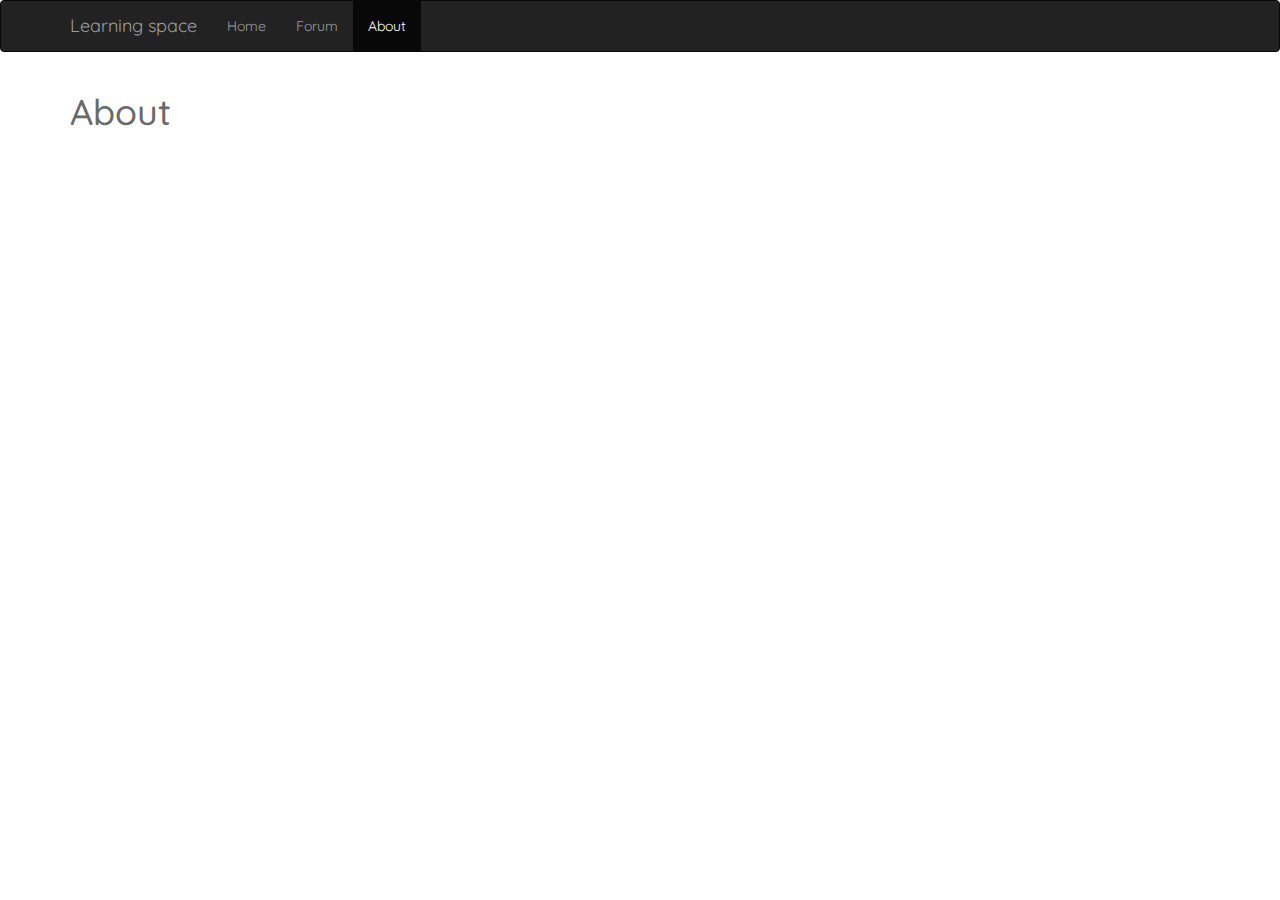
<file: pages/about.html>
<!DOCTYPE html>
<html>
<head>
	<title>About - Learning Space</title>
	<meta charset="utf-8">
	<meta name="viewport" content="width=device-width, initial-scale=1">

	<!--Load Jquery-->
	<script type="text/javascript" src="resources/js/jquery.js"></script>
	<!--Load bootstrap from cdn and custom css-->
	<link rel="stylesheet" href="https://maxcdn.bootstrapcdn.com/bootstrap/3.3.7/css/bootstrap.min.css" integrity="sha384-BVYiiSIFeK1dGmJRAkycuHAHRg32OmUcww7on3RYdg4Va+PmSTsz/K68vbdEjh4u" crossorigin="anonymous">
	
	<link rel="stylesheet" type="text/css" href="resources/css/main.css">

	<!--Load some good fonts-->
	<link href="https://fonts.googleapis.com/css?family=Quicksand" rel="stylesheet">
	

</head>
<body>

<!--Navbar-->
<nav class="navbar navbar-inverse" role="navigation">
	<div class="container">
		<div class="navbar-header">
		<button type="button" class="navbar-toggle" data-toggle="collapse" data-target="#navBarLinks">
			<span class="sr-only">Toggle navigation</span>
			<span class="icon-bar"></span>
			<span class="icon-bar"></span>
			<span class="icon-bar"></span>
		</button>
		<a href="#" class="navbar-brand">Learning space</a>
		
	</div>
	<div class="collapse navbar-collapse" id="navBarLinks">
		<ul class="nav navbar-nav" id="nav-js-list">
		
		</ul>
	</div>
	</div>
</nav>
<!--Navbar end-->

<!--Page content-->
<div class="container">
	<div class="row">
		<div class="col-sm-4">
			<h1>About</h1>
		</div>
	</div>
</div>
<!--Page content end-->

<!--JS for navbar-->
<script type="text/javascript">
	thisPage = "About";
</script>
<!--Load navbar script-->
<script type="text/javascript" src="resources/js/navbar.js"></script>
</body>
</html>
</file>
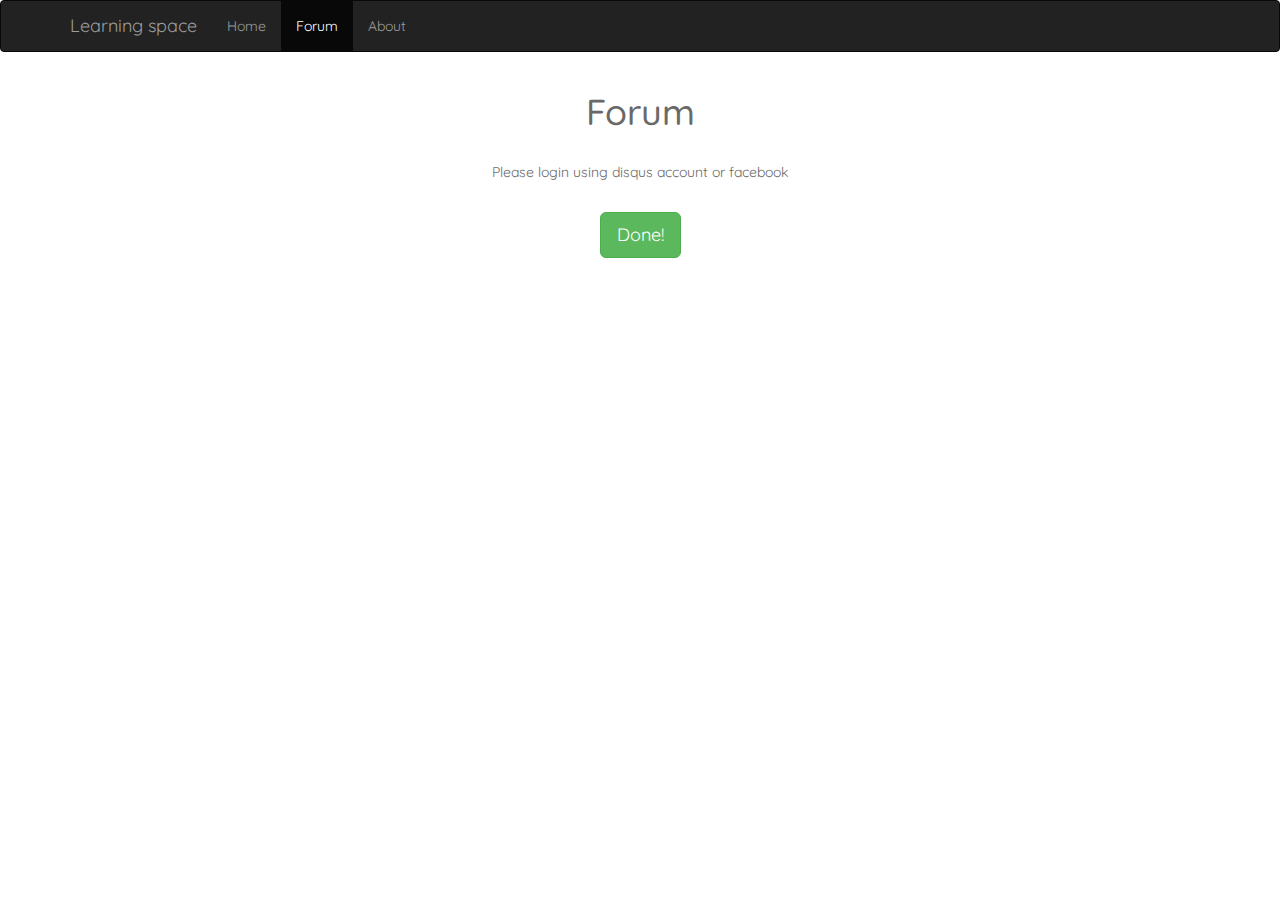
<file: pages/forum.html>
<!DOCTYPE html>
<html>
<head>
	<title>Forum - Learning Space</title>
	<meta charset="utf-8">
	<meta name="viewport" content="width=device-width, initial-scale=1">

	<!--Load Jquery-->
	<script type="text/javascript" src="resources/js/jquery.js"></script>
	<!--Load bootstrap from cdn and custom css-->
	<link rel="stylesheet" href="https://maxcdn.bootstrapcdn.com/bootstrap/3.3.7/css/bootstrap.min.css" integrity="sha384-BVYiiSIFeK1dGmJRAkycuHAHRg32OmUcww7on3RYdg4Va+PmSTsz/K68vbdEjh4u" crossorigin="anonymous">
	
	<link rel="stylesheet" type="text/css" href="resources/css/main.css">
	<link rel="stylesheet" type="text/css" href="resources/css/forum.css">

	<!--Load fonts from google fonts-->
	<link href="https://fonts.googleapis.com/css?family=Quicksand" rel="stylesheet">


</head>
<body>


<!--Navbar-->
<nav class="navbar navbar-inverse" role="navigation">
	<div class="container">
		<div class="navbar-header">
		<button type="button" class="navbar-toggle" data-toggle="collapse" data-target="#navBarLinks">
			<span class="sr-only">Toggle navigation</span>
			<span class="icon-bar"></span>
			<span class="icon-bar"></span>
			<span class="icon-bar"></span>
		</button>
		<a href="#" class="navbar-brand">Learning space</a>
		
	</div>
	<div class="collapse navbar-collapse" id="navBarLinks">
		<ul class="nav navbar-nav" id="nav-js-list">
		
		</ul>
	</div>
	</div>
</nav>
<!--Navbar end-->


<div class="container">
	<div class="row">
		<div class="col-sm-12 text-center">
			<h1>Forum</h1><br>
			<p class="hide-on-click">Please login using disqus account or facebook</p><br>
			<button id="button-login" class="btn btn-success btn-lg hide-on-click">Done!</button>
		</div>
	</div>
	<div class="row">
		<div class="col-lg-12 text-center">

			<!--Start disqus-->
			<div id="disqus_thread" class="forum-disqus"></div>
			<script>
			(function() { // DON'T EDIT BELOW THIS LINE
			var d = document, s = d.createElement('script');
			s.src = 'https://kovailearners-1.disqus.com/embed.js';
			s.setAttribute('data-timestamp', +new Date());
			(d.head || d.body).appendChild(s);
			})();
			</script>
			<noscript>Please enable JavaScript to view the <a href="https://disqus.com/?ref_noscript">comments powered by Disqus.</a></noscript>
			<!--End disqus-->
		
		</div>
	</div>
</div>

<!--JS for navbar-->
<script type="text/javascript">
	thisPage = "Forum"; 
</script>

<!--Load scripts-->
<script type="text/javascript" src="resources/js/forum.js"></script>
<script type="text/javascript" src="resources/js/navbar.js"></script>
</body>
</html>
</file>
<file: pages/resources/css/main.css>
body{
	font-family: 'Quicksand', sans-serif;
	color: #696969;
}
</file>
<file: pages/resources/css/forum.css>
.forum-disqus{
	/*border: 1px solid dashed;*/
	margin: 10px;
	padding: 5px;
}
</file>
